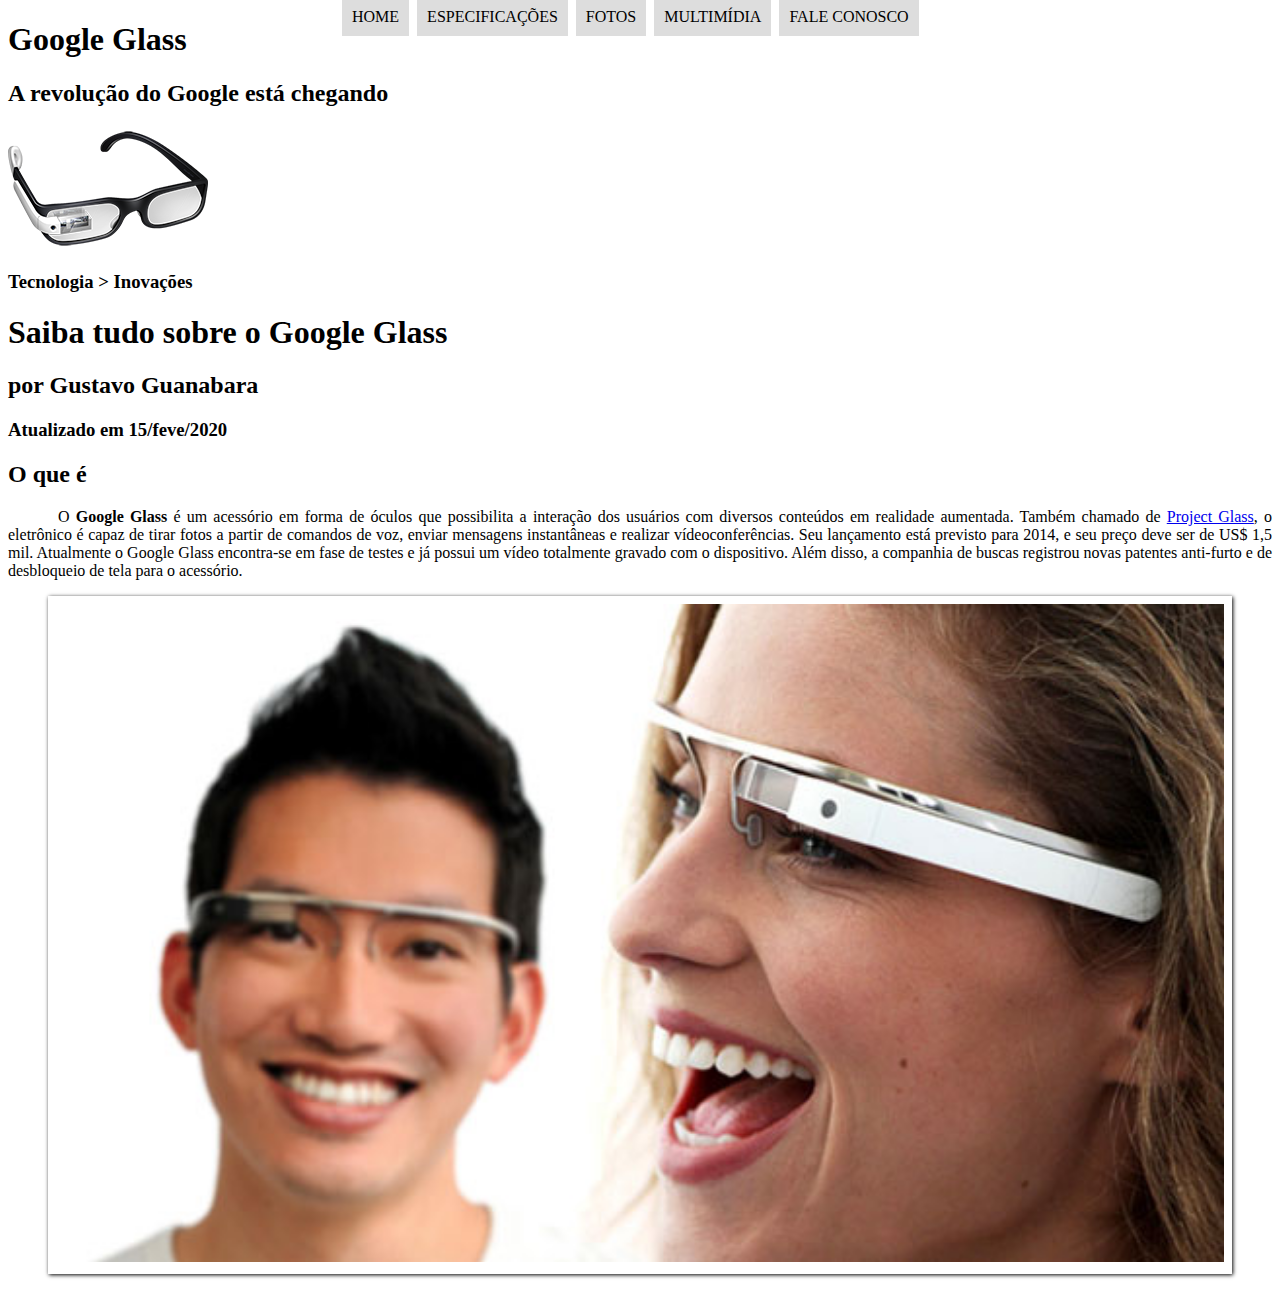
<file: Html5 - Css3/index.html>
<!DOCTYPE html>
<html lang="pt-br">
<head>
	<meta charset="utf-8">
	<title>Tudo sobr o google Glass</title>
	<link rel="stylesheet" href="css/estilo.css">
</head>
<body>
	<div id="interface">
		<header id="cabecalho">
		<hgroup>
			<h1>Google Glass</h1>
			<h2>A revolução do Google está chegando</h2>
		</hgroup>
		<img src="imagens/glass-oculos-preto-peq.png"/>
		<nav id="menu">
			<!-- <ul> = lista nao ordenada com 3 types circule, square e disc. <ol> listas ordenas com 3 types 1 para listagem numericas, a para alfabeticas minusculas, A para maiusculas, i para algarismos munusculos e I para algarismos maiusculos. e start para parametros iniciais -->
			<h1>Menu Principal</h1>
			<ul type="disc">
				<li><a href="index.html">Home</a></li>
				<li><a href="specs.html">Especificações</a></li>
				<li><a href="fotos.html">Fotos</a></li>
				<li><a href="multimidia.html">Multimídia</a></li>
				<li><a href="fale-conosco.html">Fale conosco</a></li>
			</ul>
		</nav>
		</header>


	<hgroup>
		<h3>Tecnologia > Inovações</h3>
		<h1>Saiba tudo sobre o Google Glass</h1>
		<h2>por Gustavo Guanabara</h2>
		<h3>Atualizado em 15/feve/2020</h3>
	</hgroup>

	<h2>O que é</h2>
	<p>O <span style="font-weight: 900">Google Glass</span> é um acessório em forma de óculos que possibilita a interação dos usuários com diversos conteúdos em realidade aumentada. Também chamado de <a href="https://pt.wikipedia.org/wiki/Project_Glass" target="_blank">Project Glass</a>, o eletrônico é capaz de tirar fotos a partir de comandos de voz, enviar mensagens instantâneas e realizar vídeoconferências. Seu lançamento está previsto para 2014, e seu preço deve ser de US$ 1,5 mil. Atualmente o Google Glass encontra-se em fase de testes e já possui um vídeo totalmente gravado com o dispositivo. Além disso, a companhia de buscas registrou novas patentes anti-furto e de desbloqueio de tela para o acessório.</p>

	<figure class="foto-com-legenda">
		<img src="imagens/glass-quadro-homem-mulher.jpg">
		<figcaption>
			<h3>Google Glass</h3>
			<p>Uma nova maneira de ver o mundo.</p>
		</figcaption>
	</figure>
	</div>
</body>
</html>
</file>
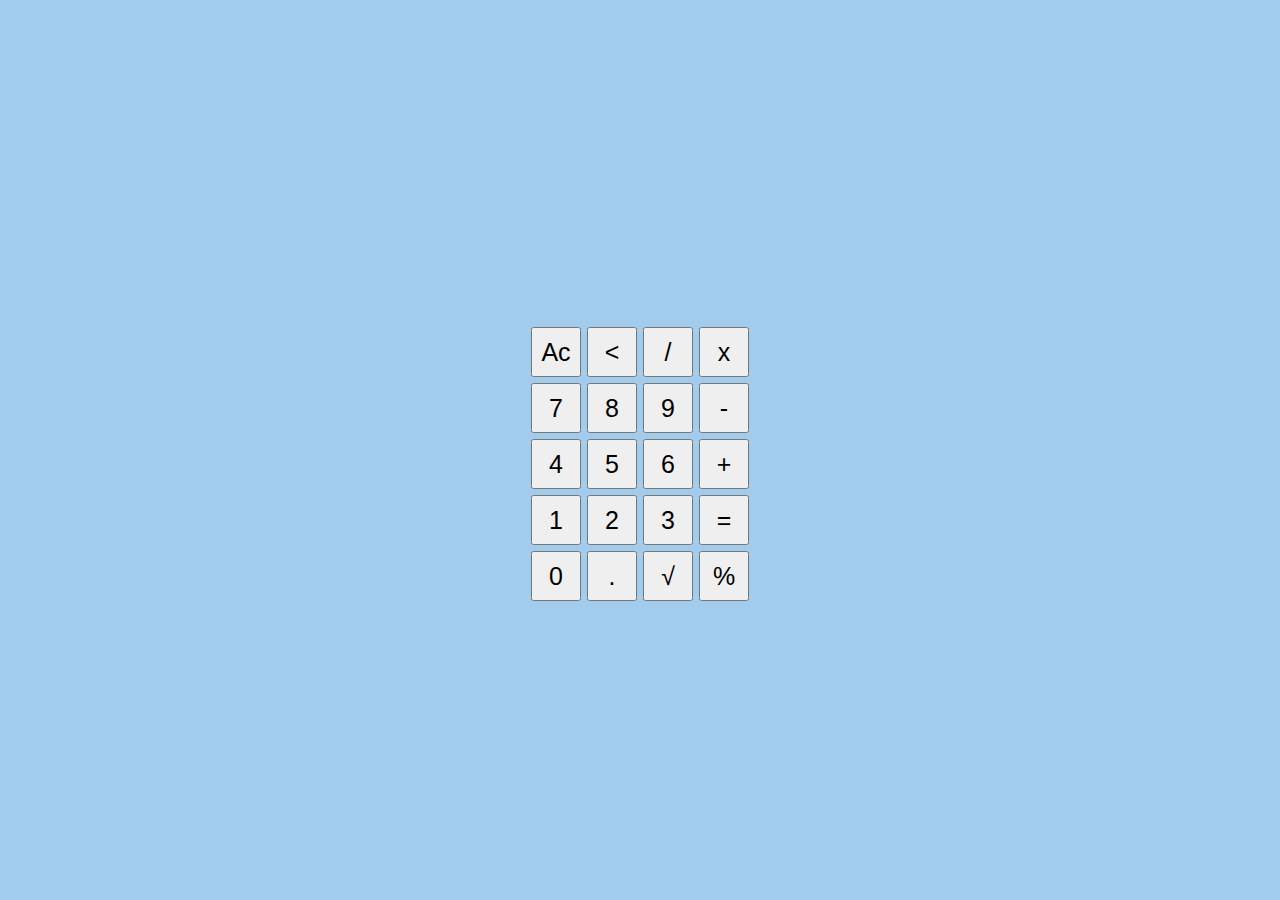
<file: calculadora/calc.html>
<!DOCTYPE html>
<html>
<head>
	<link rel="stylesheet" type="text/css" href="style/calculadora.css">
	<!--<script type="text/javascript" src="script/calculadora.js"></script>-->
	<title>calculadora</title>
</head>
<body>
	<div class="bg"></div>
	<div class="main">
		<form name="form">
			<output class="textview" name="textview"></output>
		</form>
		<table>
			<tr>
			<td><input type="button" class="button" value="Ac" onclick="clean()"></td>
			<td><input type="button" class="button" value="<" onclick="back()"></td>
			<td><input type="button" class="button" value="/" onclick="insert('/')">
			</td>
			<td><input type="button" class="button" value="x" onclick="insert('*')">
			</td>
			</tr>
			<tr>
			<td><input class="button" type="button" value="7" onclick="form.textview.value += '7'"></td>
			<td><input class="button" type="button" value="8" onclick="calculadora.textview.value += 8"></td>
			<td><input class="button" type="button" value="9" onclick="calculadora.textview.value += 9">
			</td>
			<td><input class="button" type="button" value="-" onclick="calculadora.textview.value += '-'">
			</td>
			</tr>
			<tr>
			<td><input class="button" type="button" value="4" onclick="insert(4)"></td>
			<td><input class="button" type="button" value="5" onclick="insert(5)"></td>
			<td><input class="button" type="button" value="6" onclick="insert(6)">
			</td>
			<td><input class="button" type="button" value="+" onclick="insert('+')">
			</td>
			</tr>
			<tr>
			<td><input class="button" type="button" value="1" onclick="insert(1)"></td>
			<td><input class="button" type="button" value="2" onclick="insert(2)"></td>
			<td><input class="button" type="button" value="3" onclick="insert(3)">
			</td>
			<td><input class="button" type="button" value="=" onclick="equal()">
			</td>
			</tr>
			<tr>
			<td><input class="button" type="button" value="0" onclick="insert(0)"></td>
			<td><input class="button" type="button" value="." onclick="insert('.')"></td>
			<td><input class="button" type="button" value="√" onclick="insert('√')">
			</td>
			<td><input class="button" type="button" value="%" onclick="insert('%')">
			</td>
			</tr>
		</table>
		
	</div>
</body>
</html>
</file>
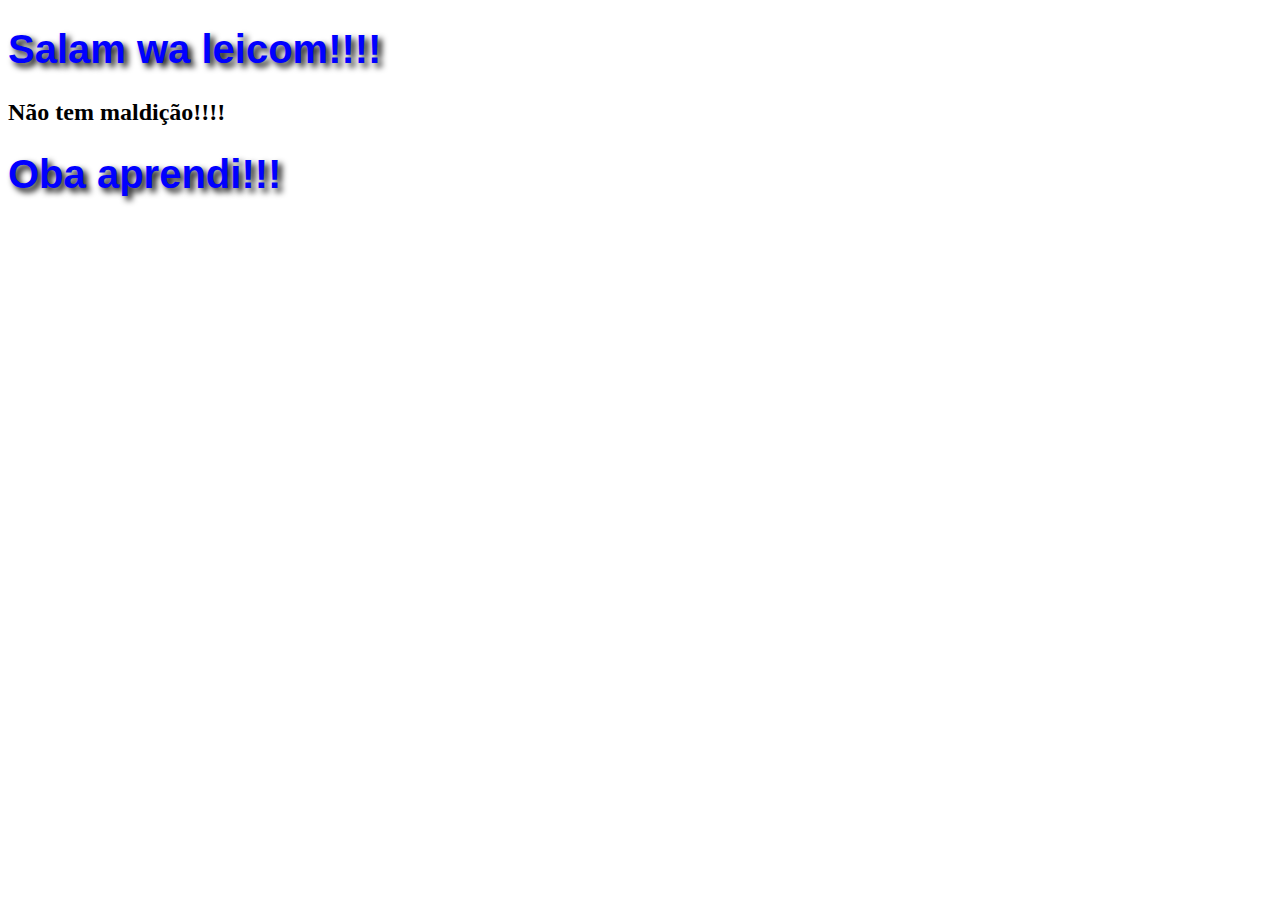
<file: Html5 - Css3/olamundo.html>
<!DOCTYPE html>
<html lang="pt-br">
<head>
	<title>Salam</title>
	<meta charset="utf-8">
	<style type="text/css">
		h1{
			font-family: arial;
			font-size: 30pt;
			color: blue;
			text-shadow: 4px 4px 6px black;
		}
	</style>
</head>
<body>
	<h1> Salam wa leicom!!!! </h1>
	<h2> Não tem maldição!!!! </h2>
	<h1> Oba aprendi!!!</h1>
</body>
</html>
</file>
<file: Html5 - Css3/css/estilo.css>
@charset "UTF-8";

body{
	background-color: white;
	color: rgba(0,0,0,1);
}
p{
	text-align: justify;
	text-indent: 50px
}

/* formatação de imagens com legendas */

figure.foto-com-legenda {
	position: relative;
	border: 8px solid white;
	box-shadow: 1px 1px 4px black;
}

figure.foto-com-legenda img {
	width: 100%;
	height: 100%;
}

figure.foto-com-legenda figcaption {
	opacity: 0;
	position: absolute;
	top: 0px;
	background-color: rgba(0,0,0,.4);
	color: white;
	width: 100%;
	height:100%;
	padding: 10px;
	box-sizing: border-box;
	transition: opacity 1s;
}

figure.foto-com-legenda:hover figcaption{
	opacity: 1;
}

/* formatação do menu */

nav#menu {
	display: block;
}

nav#menu ul {
	list-style: none;
	text-transform: uppercase;
	position: absolute;
	top: -20px;
	left: 300px;
}

nav#menu li {
	display: inline-block;
	background-color: #dddddd;
	padding: 10px;
	margin: 2px;
	transition: background-color 1s;
}

nav#menu li:hover {
	background-color: #606060;
}

nav#menu h1 {
	display: none;
}

nav#menu a {
	color: #000000;
	text-decoration: none;
}

nav#menu a:hover {
	color: #ffffff;
}
</file>
<file: calculadora/style/calculadora.css>
*{
	margin: 0;
	padding: 0;

}
.button{
	width: 50px;
	height: 50px;
	font-size: 25px;
	margin: 2px;
	cursor: pointer;
}
.textview{
	width: 205px;
	margin: 5px;
	font-size: 25px;
	padding: 5px;
}

.main{
	position: absolute;
	top: 50%;
	left: 50%;
	transform: translateX(-50%) translateY(-50%);
}

body{
	background-color:  #a2ccee;
	height: 100%;
	width: 100%;
}
</file>
